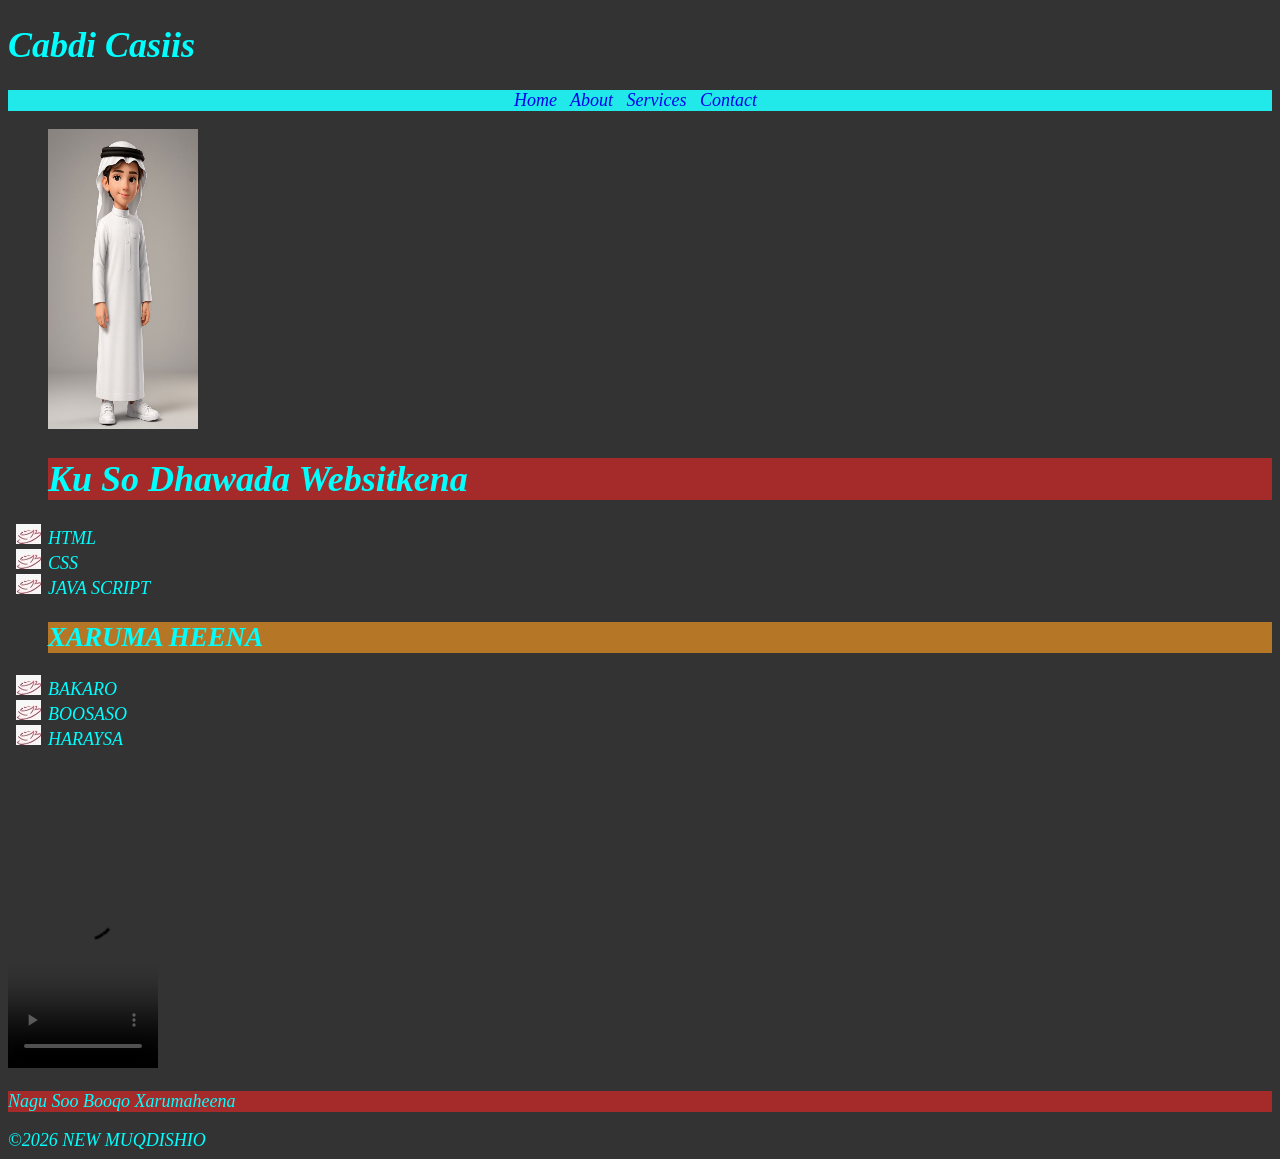
<file: index.html>
<!DOCTYPE html>
<html lang="en">
<head>
    <link rel="stylesheet" href="CSS/CASKA.CSS">
    <meta charset="UTF-8">
    <meta name="viewport" content="width=device-width, initial-scale=1.0">
    <title>Document</title>
</head>
<body>
    <!DOCTYPE html>
<html lang="en">
<head>
    <meta charset="UTF-8">
    <meta name="viewport" content="width=device-width, initial-scale=1.0">
    <title>Document</title>
</head>
<style>
        ol,ul{
        list-style-image: url(images/momy.jpeg);
        list-style-type: none;}
</style>
<body>
       <header><h1>cabdi casiis</h1></header>
    <nav>
        <a href="index.html">Home</a>&nbsp;&nbsp;
        <a href="About.html">About</a>&nbsp;&nbsp;
        <a href="services.html">services</a>&nbsp;&nbsp;
        <a href="contact.html">contact</a>&nbsp;&nbsp;
    </nav>
    <div>
        <main>
            <ol>
                <img src="images/karton.jpg" alt="cabdi caziiz" width="150" height="300">
                <h1 class="caska">ku so dhawada websitkena</h1>
                <li>HTML</li>
                <LI>CSS</LI>
                <LI>JAVA SCRIPT</LI>
            </ol>
        <ul>
            <h2 id="momy"> XARUMA HEENA</h2>
            <li>BAKARO</li>
            <li>BOOSASO</li>
            <li>HARAYSA</li>
        </ul>
        <video src="vidio/hada.mp4" width="150" height="300" controls></video>
        <p> nagu soo booqo xarumaheena </p>
        </main>
    </div>
    <footer>&COPY;2026 NEW MUQDISHIO</footer
</body>
</html>
</body>
</html>
</file>
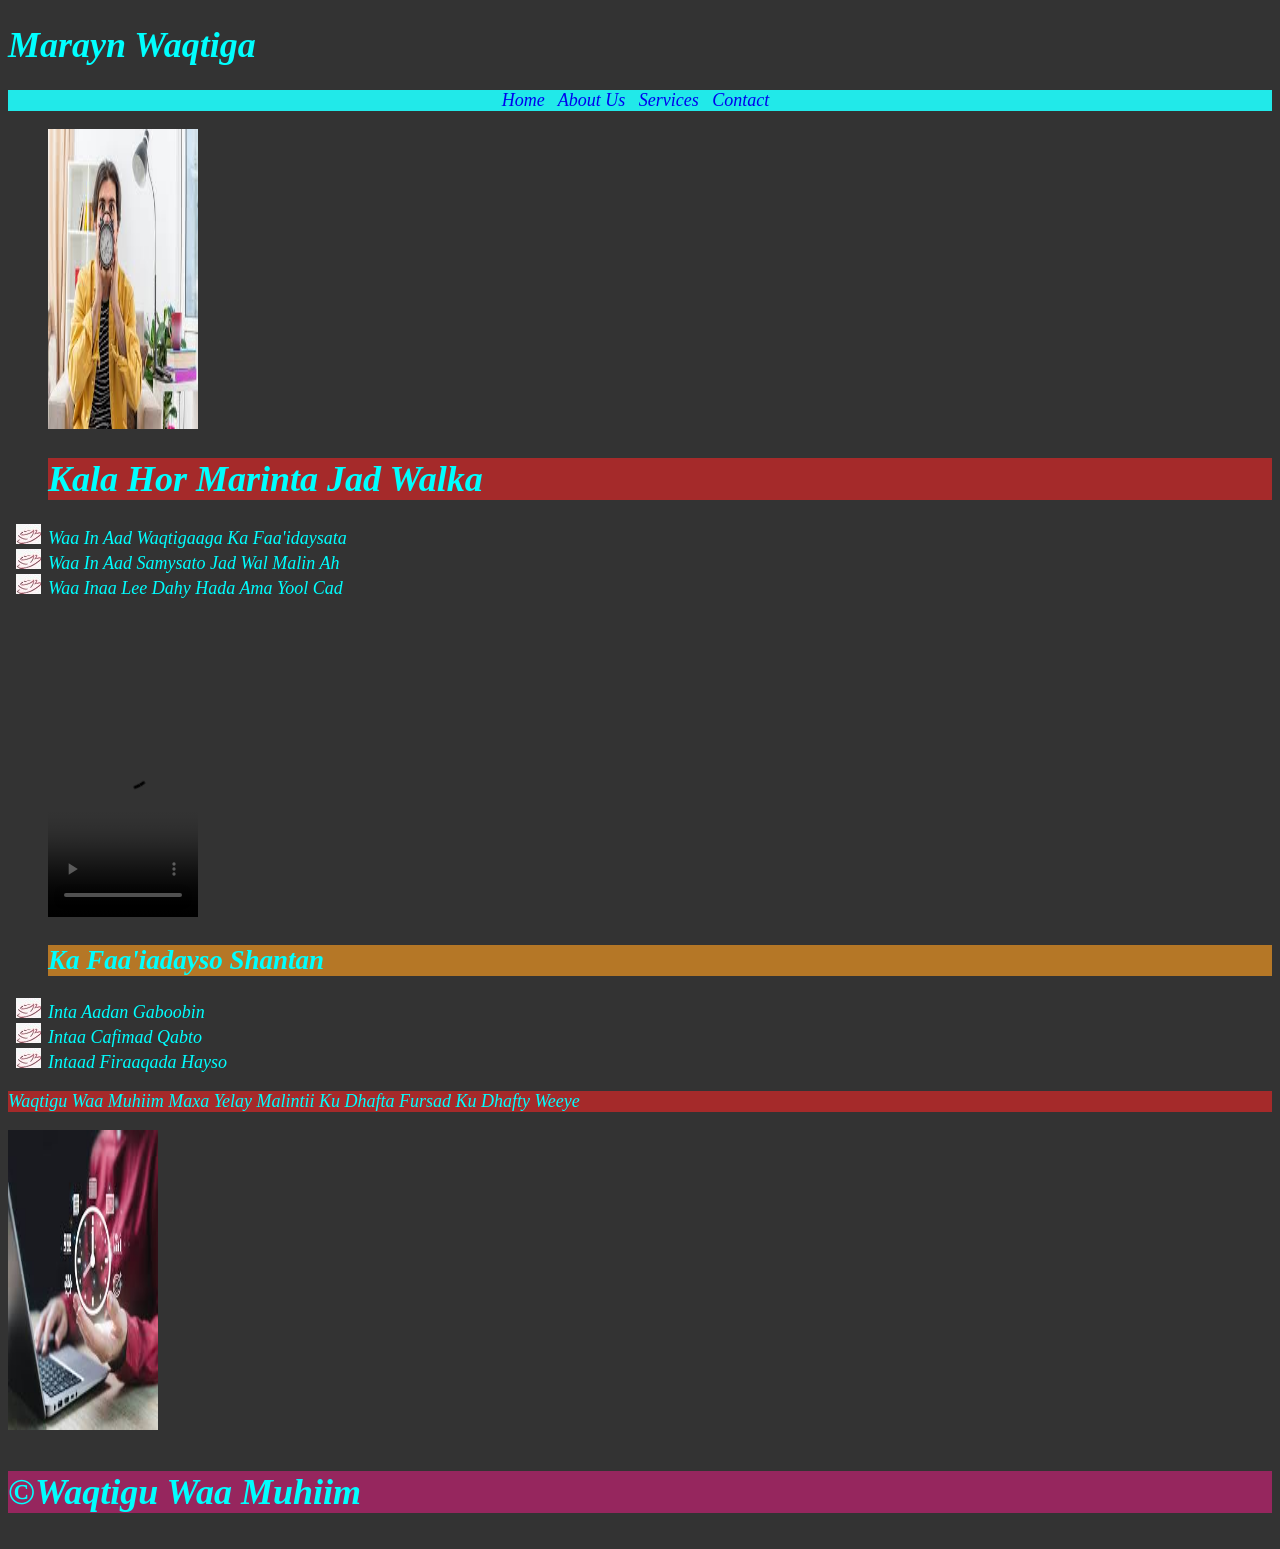
<file: contact.html>
<!DOCTYPE html>
<html lang="en">
<head>
    <link rel="stylesheet" href="CSS/CASKA.CSS">
    <meta charset="UTF-8">
    <meta name="viewport" content="width=device-width, initial-scale=1.0">
    <title>Document</title>
</head>
<style>
        ol,ul{
        list-style-image: url(images/momy.jpeg);
        list-style-type: none;}
</style>
<body>
    <header><h1> marayn waqtiga</h1></header>
    <div>
    <nav>
        <a href="index.html">Home</a>&nbsp;&nbsp;
        <a href="About.html">About us</a>&nbsp;&nbsp;
        <a href="services.html">services</a>&nbsp;&nbsp;
        <a href="contact.html">contact</a>&nbsp;&nbsp;

    </nav>
</div>
<div>
    <main>
        <ol>
            <img src="images/time.png" alt="cabdi caziiz" width="150" height="300">
            <h1 class="caska">kala hor marinta  jad walka</h1>
            <li>waa in aad waqtigaaga ka faa'idaysata</li>
            <li>waa in aad samysato jad wal malin ah</li>
            <li>waa inaa lee dahy hada ama yool cad</li>
        </ol>
        <ul>
            <video src="vidio/dhiirigalin.mp4" width="150" height="300" controls></video>
            <h2 id="momy">ka faa'iadayso shantan</h2>
            <li>inta aadan gaboobin</li>
            <li>intaa cafimad qabto</li>
            <li>intaad firaaqada hayso</li>
            
        </ul>
        <p>waqtigu waa muhiim maxa yelay malintii ku dhafta fursad ku dhafty weeye</p>
    </main>
    <img src="images/saacad.png" alt="cabdi casiis" width="150" height="300">
</div>
<div>
    <footer><h1><p>&copy;waqtigu waa muhiim </p></h1></footer>
</div> 
</body>
</html>
</file>
<file: CSS/CASKA.CSS>
body{
    color: cyan;
    background-color: #333;
    font-size: large;
    font-style: italic;
    text-transform: capitalize;
}
ol,ul{
    list-style: none;
    text-decoration: none;
    list-style-type: none;

}
nav{
    background-color: rgb(33, 233, 233);
    text-align: center;
    font-size: large;

}
a{text-decoration: none;
text-align: right;}
.caska{
    background-color: brown;
}
#momy{
    background-color: rgb(181, 119, 38);
}
p{background-color: brown;}
div footer h1 p{background-color: rgb(150, 38, 94);}
</file>
